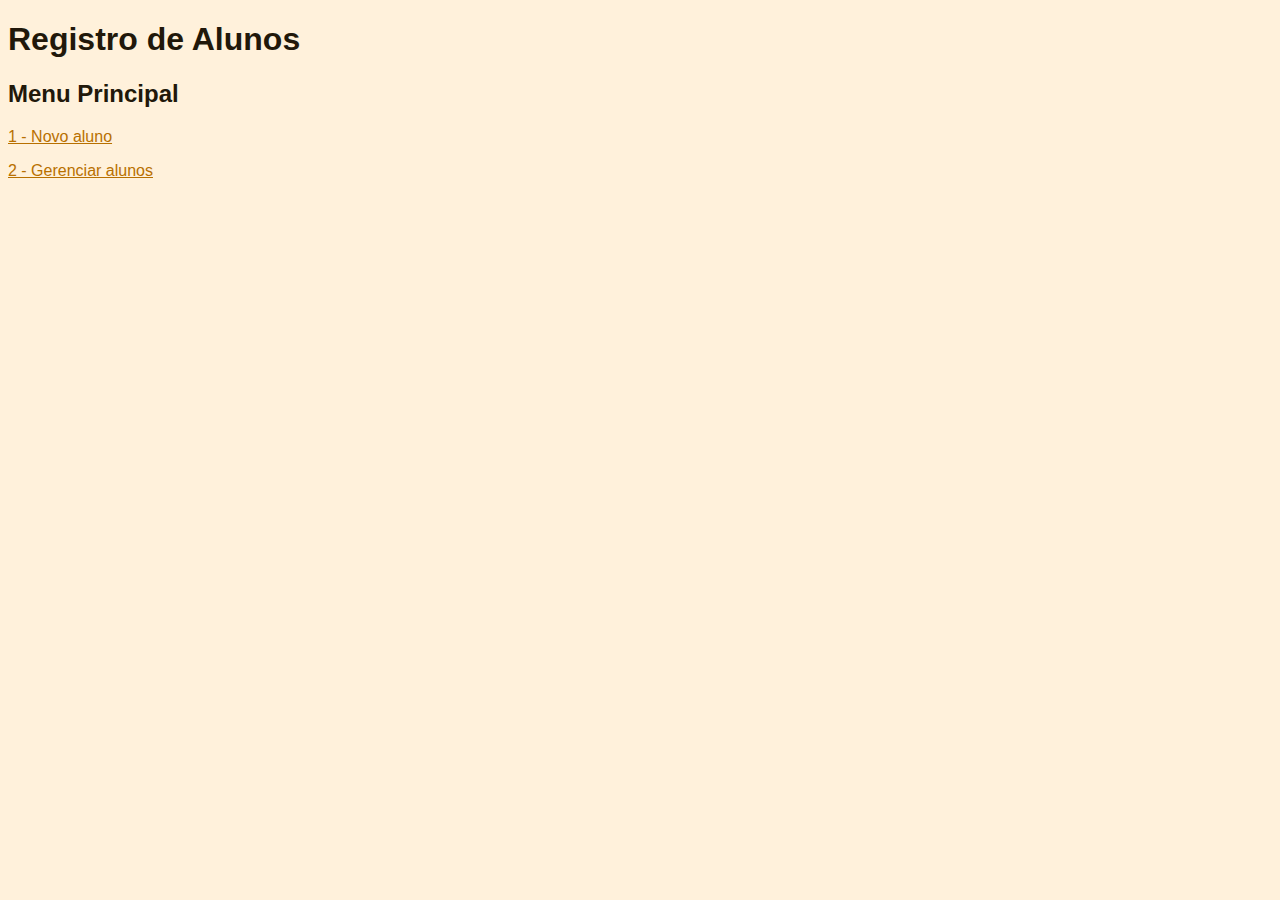
<file: public_html/index.html>
<!DOCTYPE html>

<html lang="pt-br">
    <head>
        <title>Landing Page</title>
        <meta http-equiv="refresh" content="0; URL=home.html">
        <meta charset="UTF-8">
        <meta name="viewport" content="width=device-width, initial-scale=1.0">
    </head>
    <body>
        <div align="center">Redirecting, please wait...</div>
    </body>
</html>
</file>
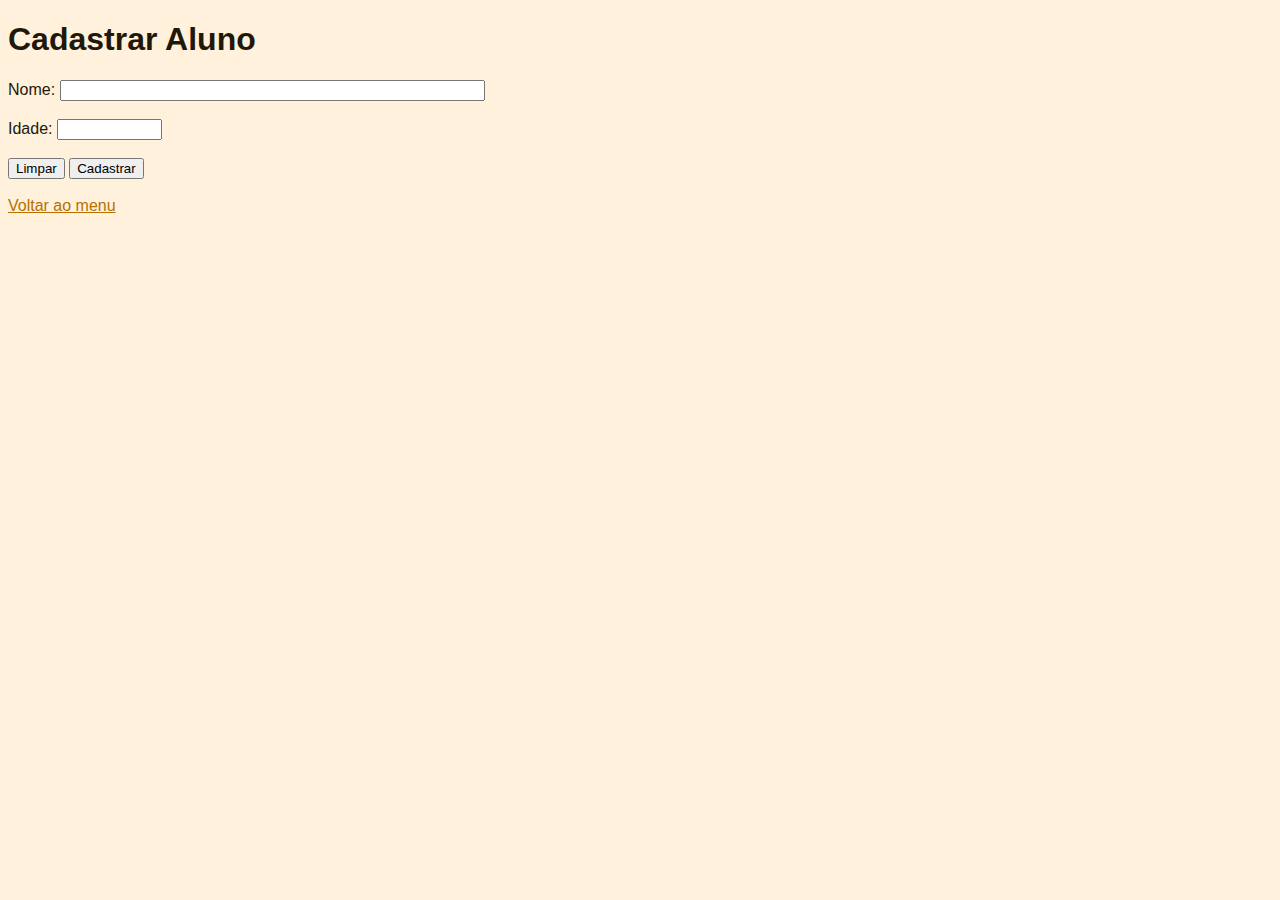
<file: public_html/cadastrar.html>
<!DOCTYPE html>

<html>
    <head>
        <title>Formulario</title>
        <meta charset="UTF-8">
        <meta name="viewport" content="width=device-width, initial-scale=1.0">
        <link rel="stylesheet" type="text/css" href="estilo.css" />
        <script src="biblioteca.js"></script>
    </head>
    <body>
        <h1>Cadastrar Aluno</h1>
        <form name="FrmCadastroAluno" method="post" action="">
            <input type="hidden" name="id">
            Nome: <input type="text" size="50" maxlength="100"><br><br>
            Idade: <input type="text" size="10" maxlength="10"
                          onkeydown ="return somenteNumero(event)"><br><br>
            <input type="reset" value="Limpar" />
            <input type="submit" value="Cadastrar" name="cadastrar"
                   onClick="return validar(this.form)"/>
        </form>
        <br>
        <a href="home.html" rel="prev">Voltar ao menu</a>
    </body>
</html>
</file>
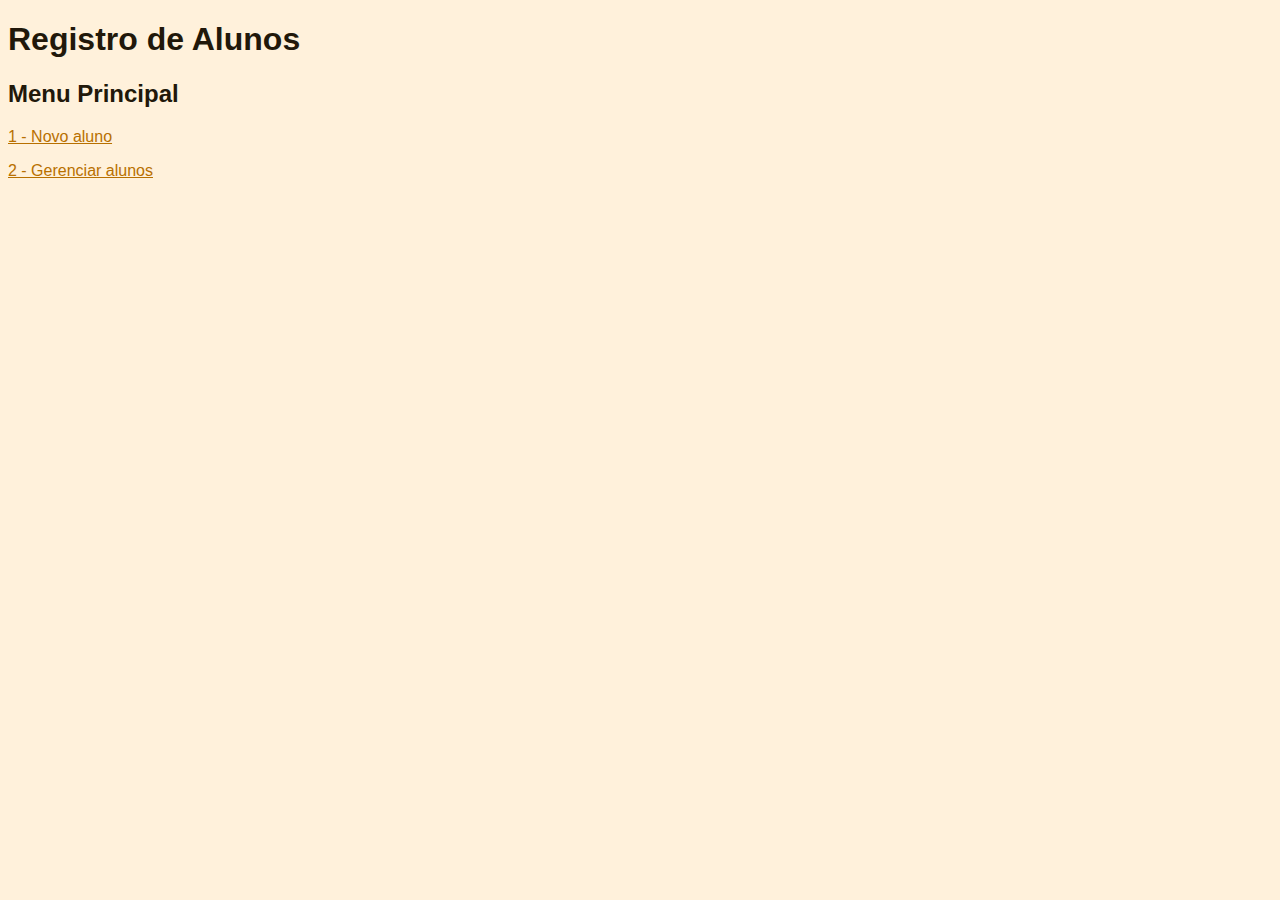
<file: public_html/home.html>
<!DOCTYPE html>

<html lang="pt-br">
    <head>
        <title>Menu Principal</title>
        <meta charset="UTF-8">
        <meta name="viewport" content="width=device-width, initial-scale=1.0">
        <link rel="stylesheet" type="text/css" href="estilo.css" />
    </head>
    <body>
        <h1>Registro de Alunos</h1>
        <h2>Menu Principal</h2>
        <p>
            <a href="cadastrar.html">1 - Novo aluno</a>
        </p>
        <p>
            <a href="gerenciar.html">2 - Gerenciar alunos</a>
        </p>
    </body>
</html>
</file>
<file: public_html/estilo.css>
body{
    font-family:"arial";
    font-size:16px;
    color: #21180a;
    background-color: #fff1db;
}
a{
    color: #b87000
}
td{
    height:30px;
    font-size:13px;
}
select{
    background-color:#d9dde7;
}
</file>
